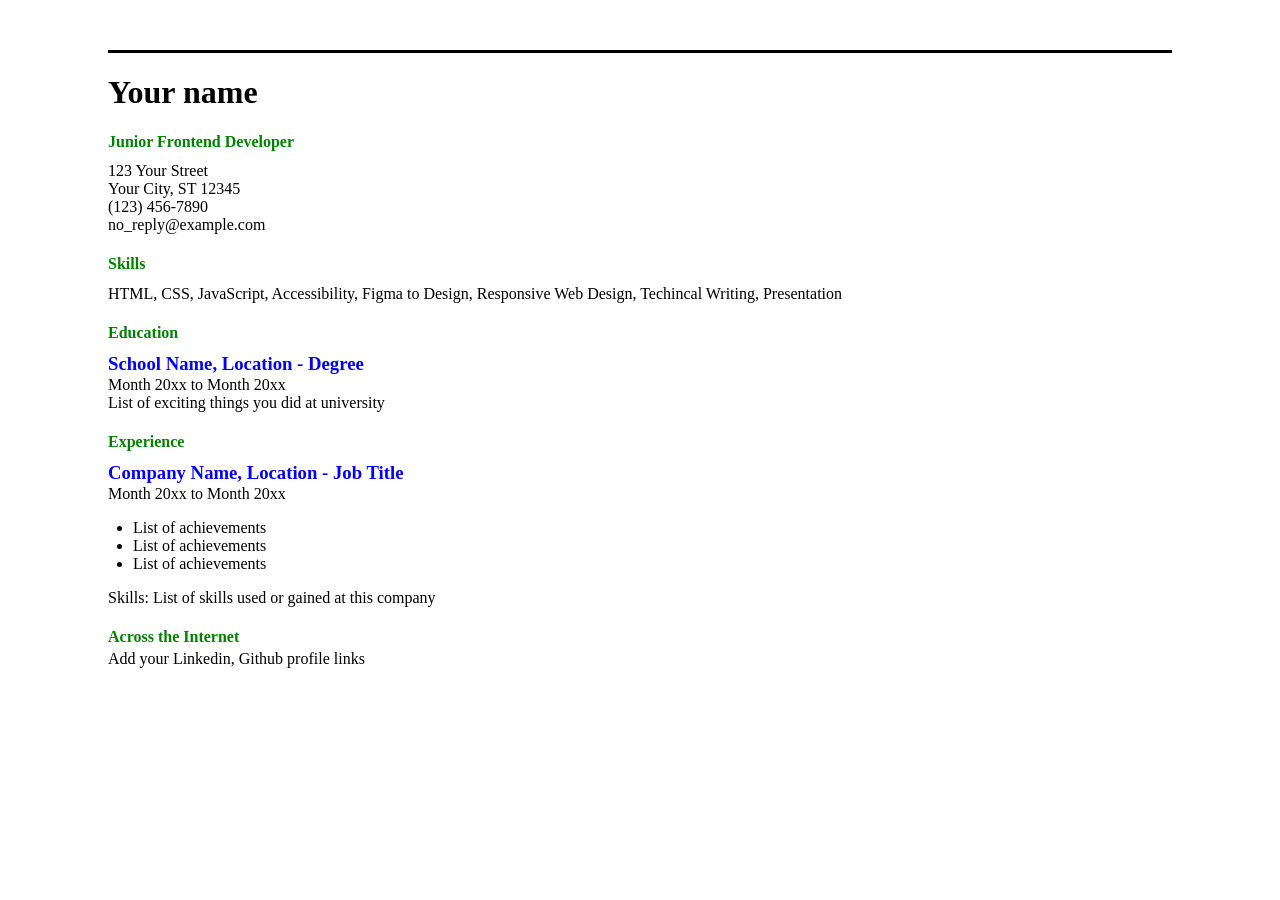
<file: Frontend/Project 1 - HTML CV/index.html>
<!DOCTYPE html>
<html lang="en">
<head>
    <meta charset="UTF-8">
    <meta name="viewport" content="width=device-width, initial-scale=1.0">
    <title>HTML CV</title>
</head>
<body style="align-items: center;">
    <div style="margin-top: 50px; margin-left: 100px; margin-right: 100px;">
        <hr size="3" color="black">
        <h1>Your name</h1>
        
        <div>
            <h4 style="color: green;">Junior Frontend Developer</h4>
            <div style="margin-top: -10px;">
                123 Your Street <br>
                Your City, ST 12345 <br>
                (123) 456-7890 <br>
                no_reply@example.com
            </div>
        </div>

        <div>
            <h4 style="color: green;">Skills</h4>
            <div style="margin-top: -10px;">
                HTML, CSS, JavaScript, Accessibility, Figma to Design, Responsive Web Design, Techincal Writing, Presentation
            </div>
        </div>

        <div>
            <h4 style="color: green;">Education</h4>
            
            <div style="margin-top: -10px;">
                <h3 style="color: blue;">School Name, Location - Degree</h3>
                <div style="margin-top: -18px;">
                    Month 20xx to Month 20xx <br>
                    List of exciting things you did at university
                </div>
            </div>
        </div>

        <div>
            <h4 style="color: green;">Experience</h4>
            
            <div style="margin-top: -10px;">
                <h3 style="color: blue;">Company Name, Location - Job Title</h3>
                <div style="margin-top: -18px;">
                    Month 20xx to Month 20xx
                    <ul style="padding-left: 25px;">
                        <li>List of achievements</li>
                        <li>List of achievements</li>
                        <li>List of achievements</li>
                    </ul>
                    Skills: List of skills used or gained at this company
                </div>
                
            </div>
        </div>

        <div>
            <h4 style="color: green;">Across the Internet</h4>
            
            <div style="margin-top: -18px;">
                Add your Linkedin, Github profile links
            </div>
        </div>
    </div>
</body>
</html>
</file>
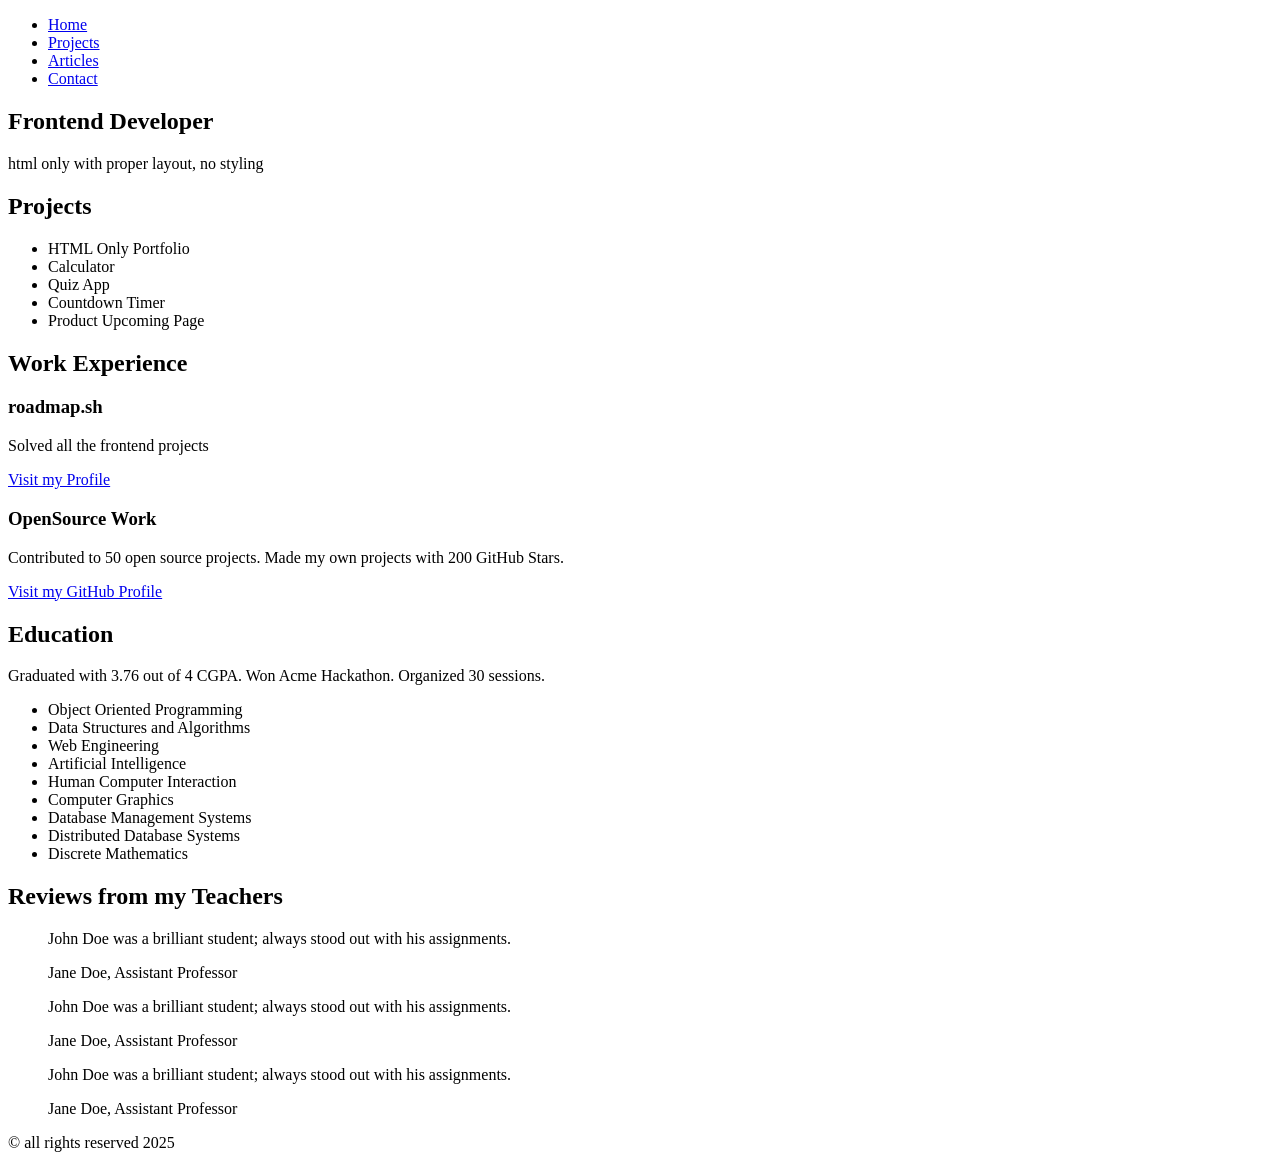
<file: Frontend/Project 2 - Multipage Website/index.html>
<!DOCTYPE html>
<html lang="en">
<head>
    <meta charset="UTF-8">
    <meta name="viewport" content="width=device-width, initial-scale=1.0">
    <title>Multipage Website</title>
</head>
<body>
    <header>
        <nav>
            <ul>
                <li><a href="index.html">Home</a></li>
                <li><a href="projects.html">Projects</a></li>
                <li><a href="articles.html">Articles</a></li>
                <li><a href="contact.html">Contact</a></li>
            </ul>
        </nav>

        <main>
            <section>
                <h1>Frontend Developer</h1>
                <p>html only with proper layout, no styling</p>
              </section>
            
              <section>
                <h2>Projects</h2>
                <ul>
                  <li>HTML Only Portfolio</li>
                  <li>Calculator</li>
                  <li>Quiz App</li>
                  <li>Countdown Timer</li>
                  <li>Product Upcoming Page</li>
                </ul>
              </section>
            
              <section>
                <h2>Work Experience</h2>
                <article>
                  <h3>roadmap.sh</h3>
                  <p>Solved all the frontend projects</p>
                  <a href="#">Visit my Profile</a>
                </article>
            
                <article>
                  <h3>OpenSource Work</h3>
                  <p>Contributed to 50 open source projects. Made my own projects with 200 GitHub Stars.</p>
                  <a href="#">Visit my GitHub Profile</a>
                </article>
              </section>
            
              <section>
                <h2>Education</h2>
                <p>Graduated with 3.76 out of 4 CGPA. Won Acme Hackathon. Organized 30 sessions.</p>
                <ul>
                  <li>Object Oriented Programming</li>
                  <li>Data Structures and Algorithms</li>
                  <li>Web Engineering</li>
                  <li>Artificial Intelligence</li>
                  <li>Human Computer Interaction</li>
                  <li>Computer Graphics</li>
                  <li>Database Management Systems</li>
                  <li>Distributed Database Systems</li>
                  <li>Discrete Mathematics</li>
                </ul>
              </section>
            
              <section>
                <h2>Reviews from my Teachers</h2>
                <blockquote>
                  <p>John Doe was a brilliant student; always stood out with his assignments.</p>
                  <footer>Jane Doe, Assistant Professor</footer>
                </blockquote>
                <blockquote>
                  <p>John Doe was a brilliant student; always stood out with his assignments.</p>
                  <footer>Jane Doe, Assistant Professor</footer>
                </blockquote>
                <blockquote>
                  <p>John Doe was a brilliant student; always stood out with his assignments.</p>
                  <footer>Jane Doe, Assistant Professor</footer>
                </blockquote>
              </section>
        </main>

        <footer>
            <p>&copy; all rights reserved 2025</p>
        </footer>
    </header>
</body>
</html>
</file>
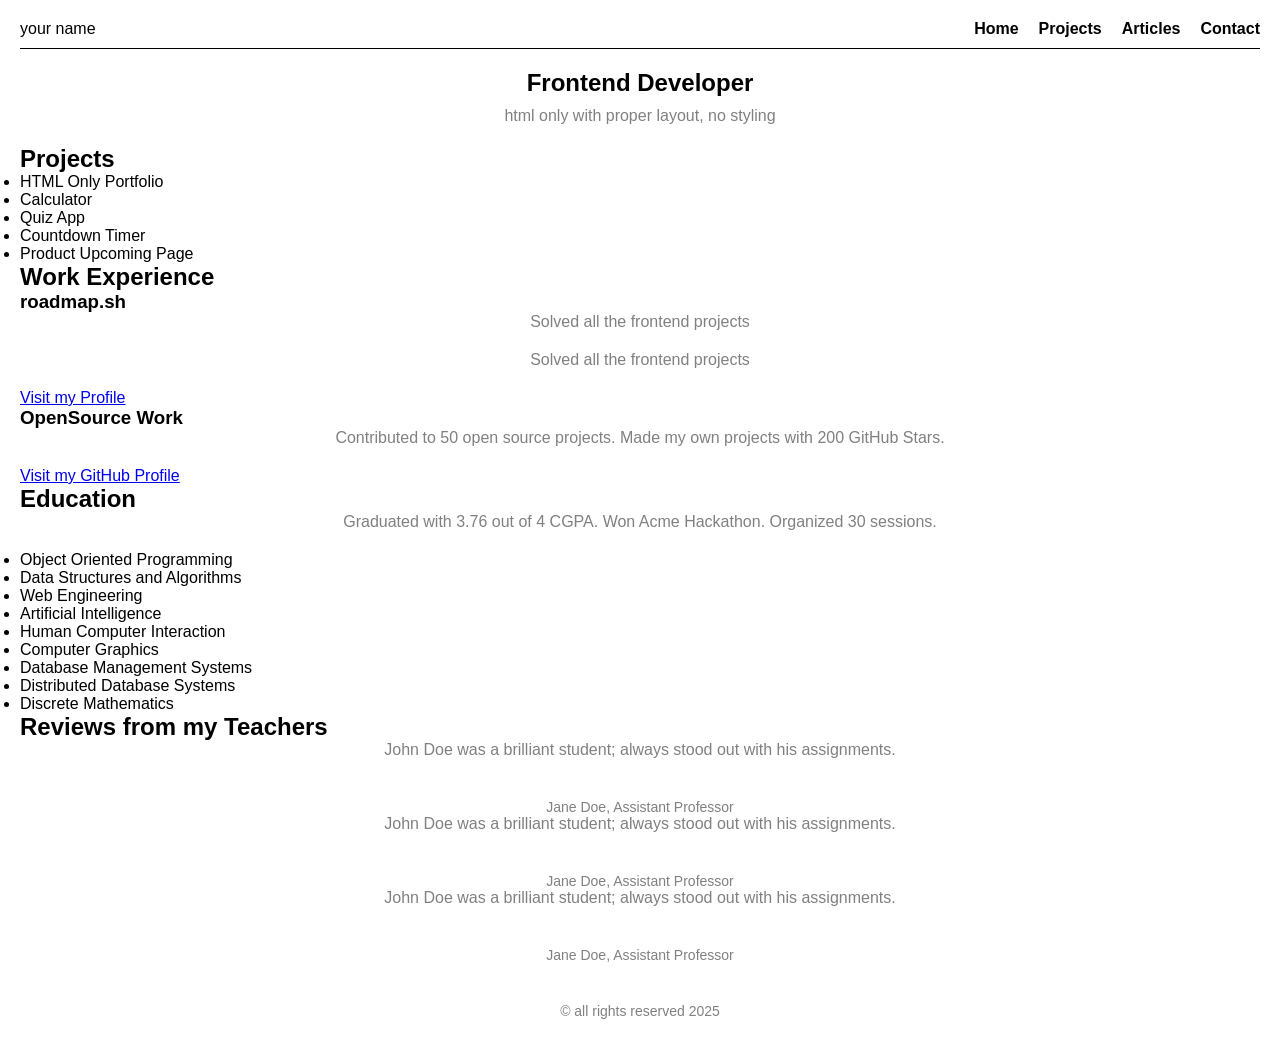
<file: Frontend/Project 3 - Styled Multipage/index.html>
<!DOCTYPE html>
<html lang="en">
<head>
    <meta charset="UTF-8">
    <meta name="viewport" content="width=device-width, initial-scale=1.0">
    <title>Multipage Website</title>
    <link rel="stylesheet" href="styles.css">
</head>
<body>
  <header>
    <div class="logo">your name</div>
    <nav>
      <ul>
        <li><a href="index.html">Home</a></li>
        <li><a href="projects.html">Projects</a></li>
        <li><a href="articles.html">Articles</a></li>
        <li><a href="contact.html">Contact</a></li>
      </ul>
    </nav>
  </header>
  

        <main>
            <section>
                <h1>Frontend Developer</h1>
                <p>html only with proper layout, no styling</p>
              </section>
            
              <section>
                <h2>Projects</h2>
                <ul>
                  <li>HTML Only Portfolio</li>
                  <li>Calculator</li>
                  <li>Quiz App</li>
                  <li>Countdown Timer</li>
                  <li>Product Upcoming Page</li>
                </ul>
              </section>
            
              <section>
                <h2>Work Experience</h2>
                <article>
                  <h3>roadmap.sh</h3>
                  <p>Solved all the frontend projects</p>
                  <p>Solved all the frontend projects</p>
                  <a href="#">Visit my Profile</a>
                </article>
            
                <article>
                  <h3>OpenSource Work</h3>
                  <p>Contributed to 50 open source projects. Made my own projects with 200 GitHub Stars.</p>
                  <a href="#">Visit my GitHub Profile</a>
                </article>
              </section>
            
              <section>
                <h2>Education</h2>
                <p>Graduated with 3.76 out of 4 CGPA. Won Acme Hackathon. Organized 30 sessions.</p>
                <ul>
                  <li>Object Oriented Programming</li>
                  <li>Data Structures and Algorithms</li>
                  <li>Web Engineering</li>
                  <li>Artificial Intelligence</li>
                  <li>Human Computer Interaction</li>
                  <li>Computer Graphics</li>
                  <li>Database Management Systems</li>
                  <li>Distributed Database Systems</li>
                  <li>Discrete Mathematics</li>
                </ul>
              </section>
            
              <section>
                <h2>Reviews from my Teachers</h2>
                <blockquote>
                  <p>John Doe was a brilliant student; always stood out with his assignments.</p>
                  <footer>Jane Doe, Assistant Professor</footer>
                </blockquote>
                <blockquote>
                  <p>John Doe was a brilliant student; always stood out with his assignments.</p>
                  <footer>Jane Doe, Assistant Professor</footer>
                </blockquote>
                <blockquote>
                  <p>John Doe was a brilliant student; always stood out with his assignments.</p>
                  <footer>Jane Doe, Assistant Professor</footer>
                </blockquote>
              </section>
        </main>

        <footer>
            <p>&copy; all rights reserved 2025</p>
        </footer>
</body>
</html>
</file>
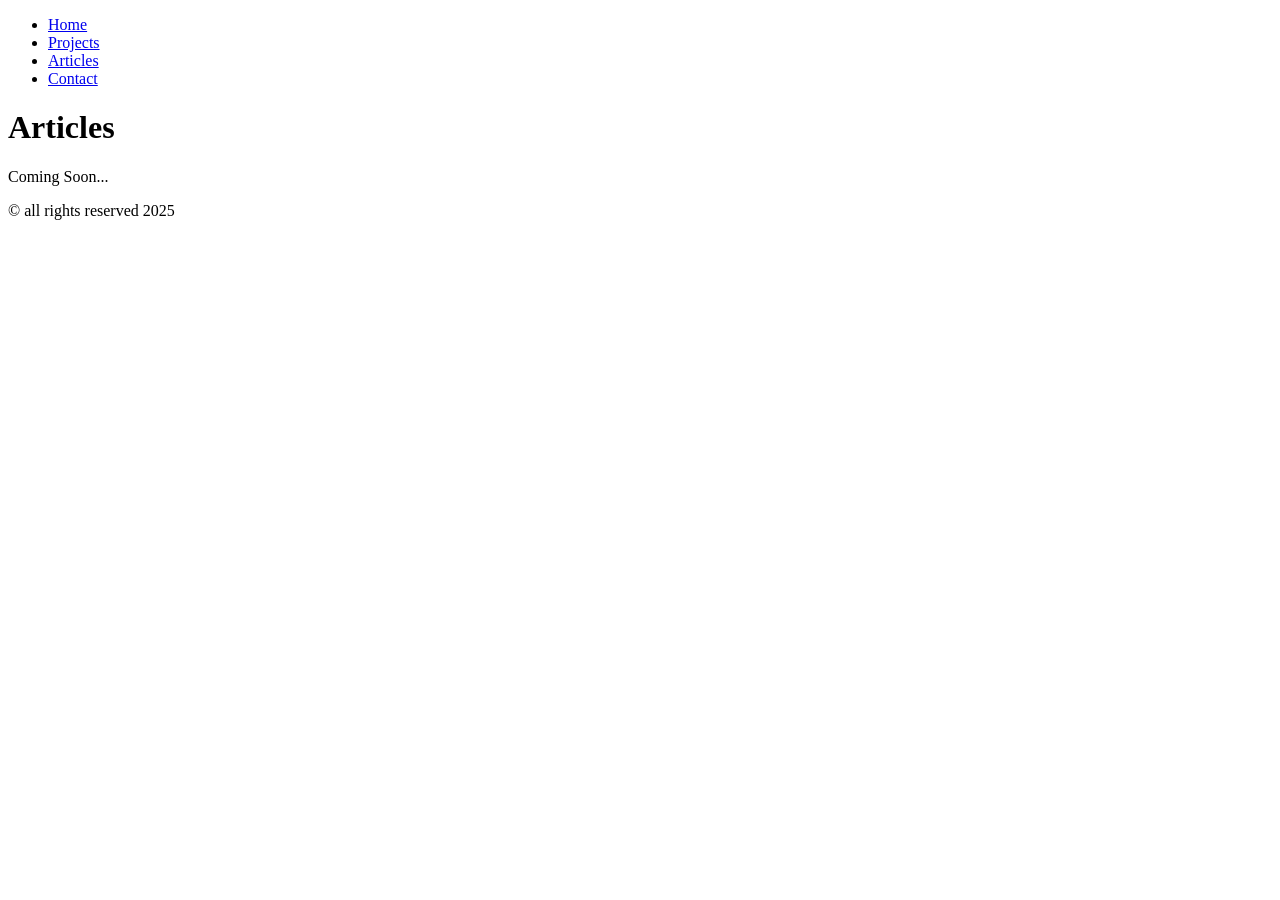
<file: Frontend/Project 2 - Multipage Website/articles.html>
<!DOCTYPE html>
<html lang="en">
<head>
  <meta charset="UTF-8">
  <meta name="viewport" content="width=device-width, initial-scale=1.0">
  <meta name="description" content="Frontend Developer Portfolio Website">
  <title>Page Name | Frontend Developer</title>
</head>
<body>
  <header>
    <nav>
      <ul>
        <li><a href="index.html">Home</a></li>
        <li><a href="projects.html">Projects</a></li>
        <li><a href="articles.html">Articles</a></li>
        <li><a href="contact.html">Contact</a></li>
      </ul>
    </nav>
  </header>

  <main>
    <h1>Articles</h1>
    <p>Coming Soon...</p>
  </main>
  

  <footer>
    <p>&copy; all rights reserved 2025</p>
  </footer>
</body>
</html>
</file>
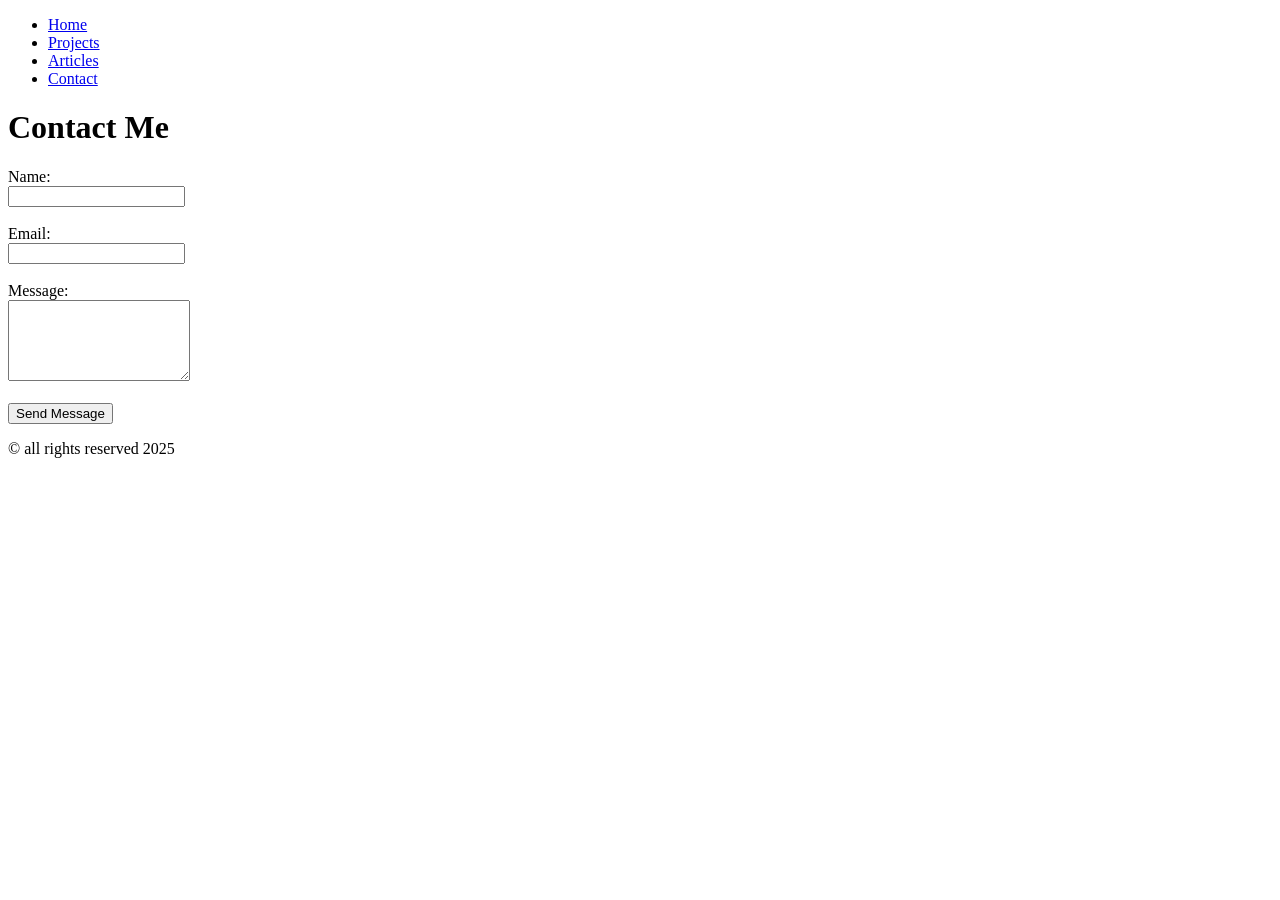
<file: Frontend/Project 2 - Multipage Website/contact.html>
<!DOCTYPE html>
<html lang="en">
<head>
  <meta charset="UTF-8">
  <meta name="viewport" content="width=device-width, initial-scale=1.0">
  <meta name="description" content="Frontend Developer Portfolio Website">
  <title>Page Name | Frontend Developer</title>
</head>
<body>
  <header>
    <nav>
      <ul>
        <li><a href="index.html">Home</a></li>
        <li><a href="projects.html">Projects</a></li>
        <li><a href="articles.html">Articles</a></li>
        <li><a href="contact.html">Contact</a></li>
      </ul>
    </nav>
  </header>

  <main>
    <h1>Contact Me</h1>
    <form action="#" method="post">
      <label for="name">Name:</label><br>
      <input type="text" id="name" name="name" required><br><br>
  
      <label for="email">Email:</label><br>
      <input type="email" id="email" name="email" required><br><br>
  
      <label for="message">Message:</label><br>
      <textarea id="message" name="message" rows="5" required></textarea><br><br>
  
      <button type="submit">Send Message</button>
    </form>
  </main>
  

  <footer>
    <p>&copy; all rights reserved 2025</p>
  </footer>
</body>
</html>
</file>
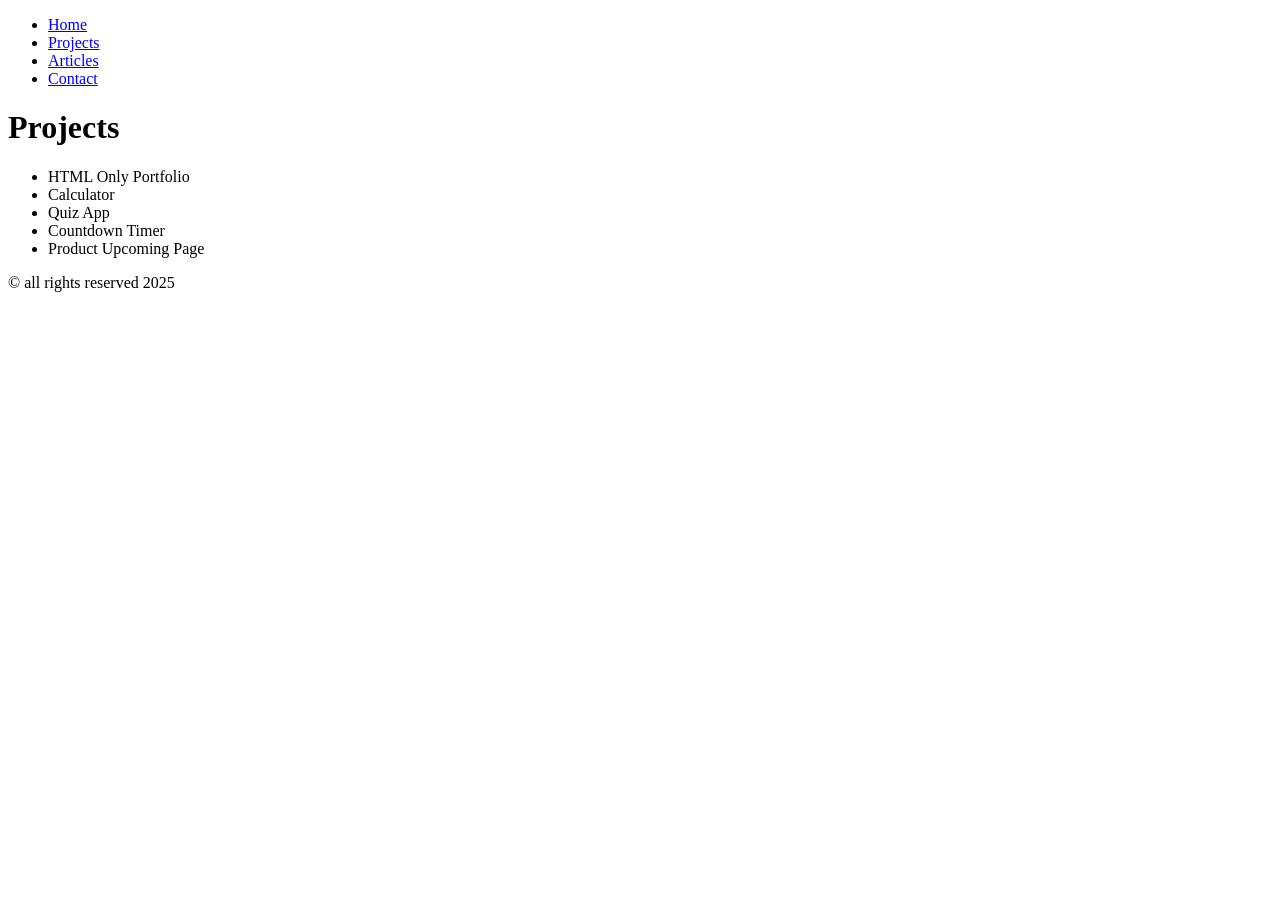
<file: Frontend/Project 2 - Multipage Website/projects.html>
<!DOCTYPE html>
<html lang="en">
<head>
  <meta charset="UTF-8">
  <meta name="viewport" content="width=device-width, initial-scale=1.0">
  <meta name="description" content="Frontend Developer Portfolio Website">
  <title>Page Name | Frontend Developer</title>
</head>
<body>
  <header>
    <nav>
      <ul>
        <li><a href="index.html">Home</a></li>
        <li><a href="projects.html">Projects</a></li>
        <li><a href="articles.html">Articles</a></li>
        <li><a href="contact.html">Contact</a></li>
      </ul>
    </nav>
  </header>

  <main>
    <h1>Projects</h1>
    <ul>
      <li>HTML Only Portfolio</li>
      <li>Calculator</li>
      <li>Quiz App</li>
      <li>Countdown Timer</li>
      <li>Product Upcoming Page</li>
    </ul>
  </main>
  

  <footer>
    <p>&copy; all rights reserved 2025</p>
  </footer>
</body>
</html>
</file>
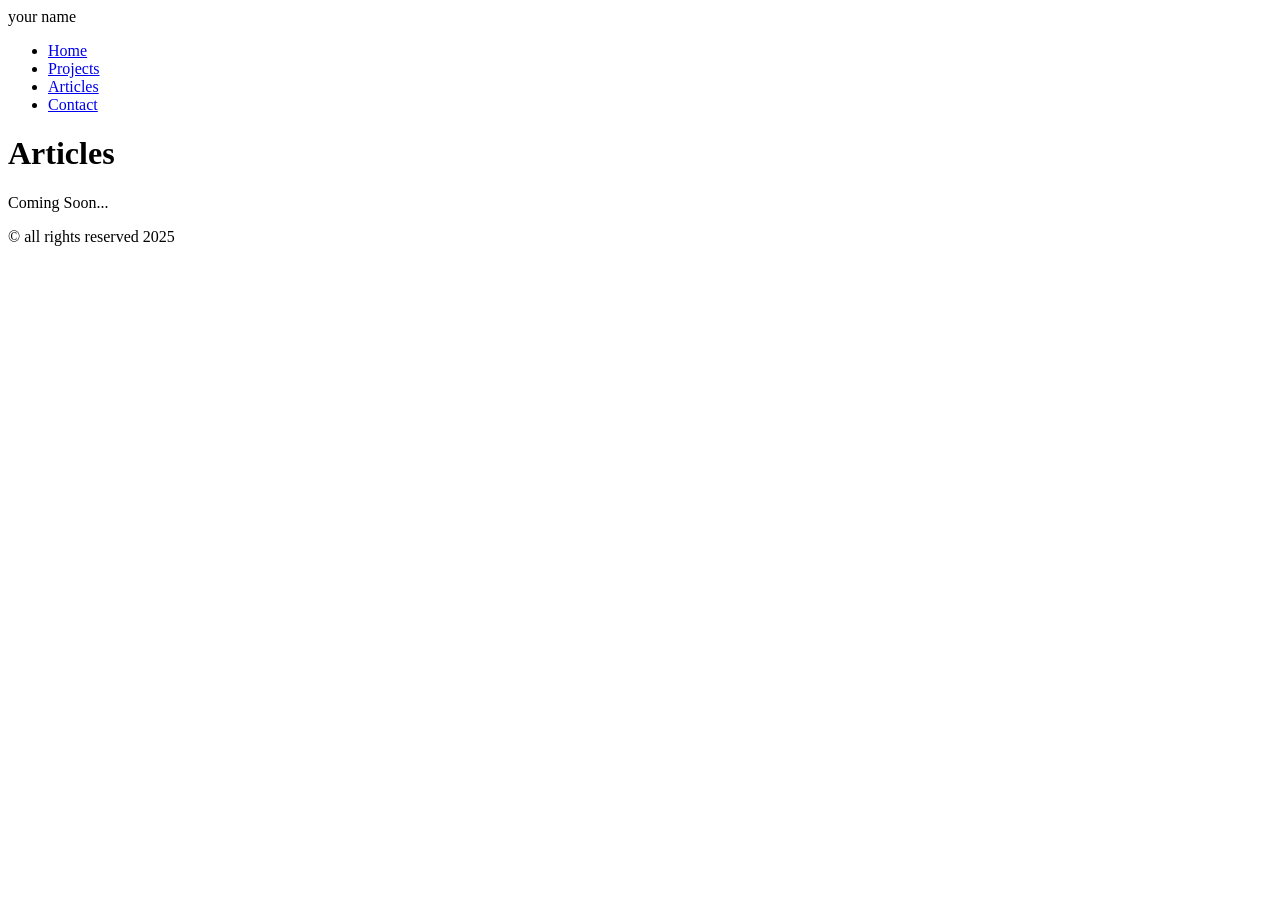
<file: Frontend/Project 3 - Styled Multipage/articles.html>
<!DOCTYPE html>
<html lang="en">
<head>
  <meta charset="UTF-8">
  <meta name="viewport" content="width=device-width, initial-scale=1.0">
  <meta name="description" content="Frontend Developer Portfolio Website">
  <title>Page Name | Frontend Developer</title>
  
</head>
<body>
  <header>
    <div class="logo">your name</div>
    <nav>
      <ul>
        <li><a href="index.html">Home</a></li>
        <li><a href="projects.html">Projects</a></li>
        <li><a href="articles.html">Articles</a></li>
        <li><a href="contact.html">Contact</a></li>
      </ul>
    </nav>
  </header>
  

  <main>
    <h1>Articles</h1>
    <p>Coming Soon...</p>
  </main>
  

  <footer>
    <p>&copy; all rights reserved 2025</p>
  </footer>
</body>
</html>
</file>
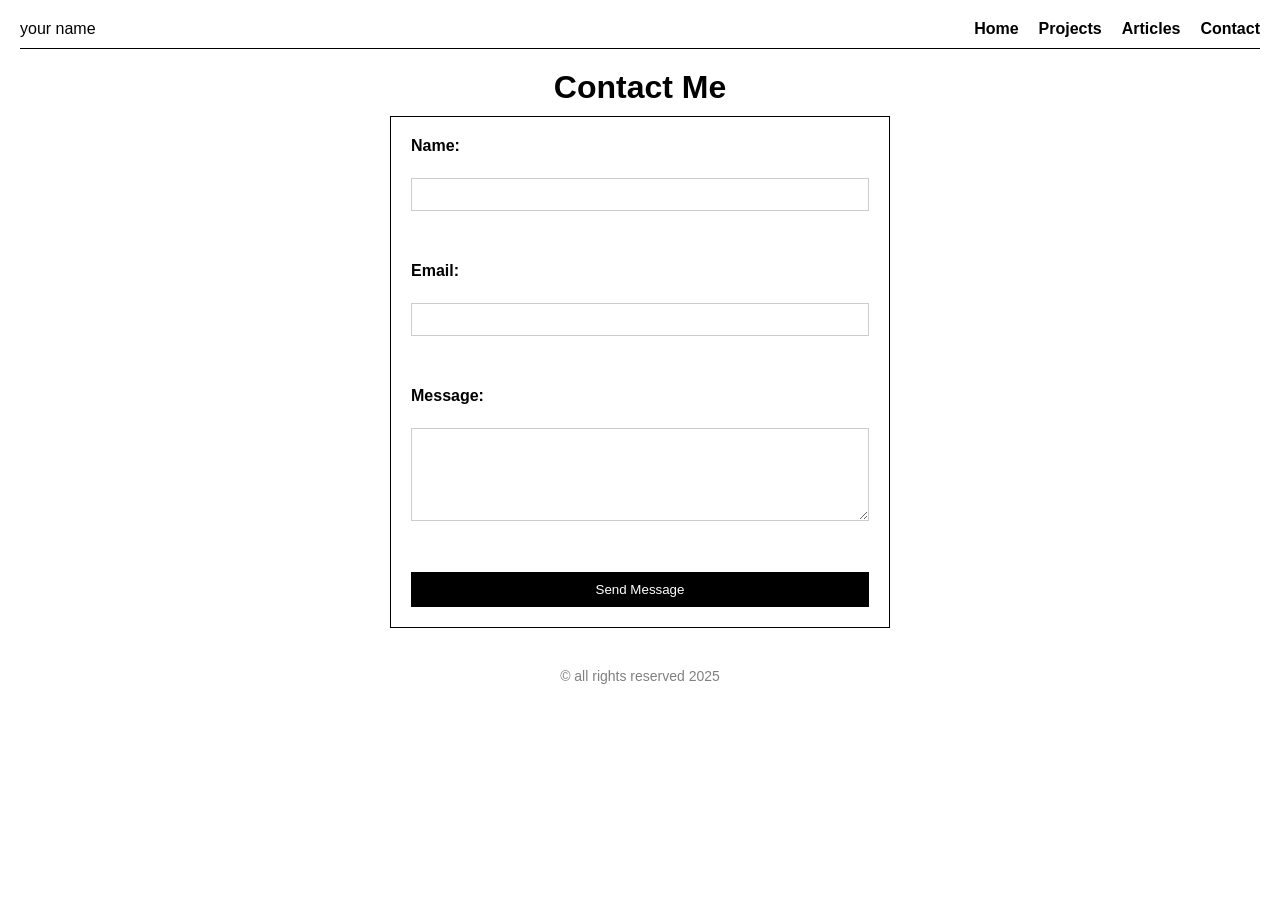
<file: Frontend/Project 3 - Styled Multipage/contact.html>
<!DOCTYPE html>
<html lang="en">
<head>
  <meta charset="UTF-8">
  <meta name="viewport" content="width=device-width, initial-scale=1.0">
  <meta name="description" content="Frontend Developer Portfolio Website">
  <title>Page Name | Frontend Developer</title>
  <link rel="stylesheet" href="styles.css">
</head>
<body>
  <header>
    <div class="logo">your name</div>
    <nav>
      <ul>
        <li><a href="index.html">Home</a></li>
        <li><a href="projects.html">Projects</a></li>
        <li><a href="articles.html">Articles</a></li>
        <li><a href="contact.html">Contact</a></li>
      </ul>
    </nav>
  </header>
  

  <main>
    <h1>Contact Me</h1>
    <form action="#" method="post">
      <label for="name">Name:</label><br>
      <input type="text" id="name" name="name" required><br><br>
  
      <label for="email">Email:</label><br>
      <input type="email" id="email" name="email" required><br><br>
  
      <label for="message">Message:</label><br>
      <textarea id="message" name="message" rows="5" required></textarea><br><br>
  
      <button type="submit">Send Message</button>
    </form>
  </main>
  

  <footer>
    <p>&copy; all rights reserved 2025</p>
  </footer>
</body>
</html>
</file>
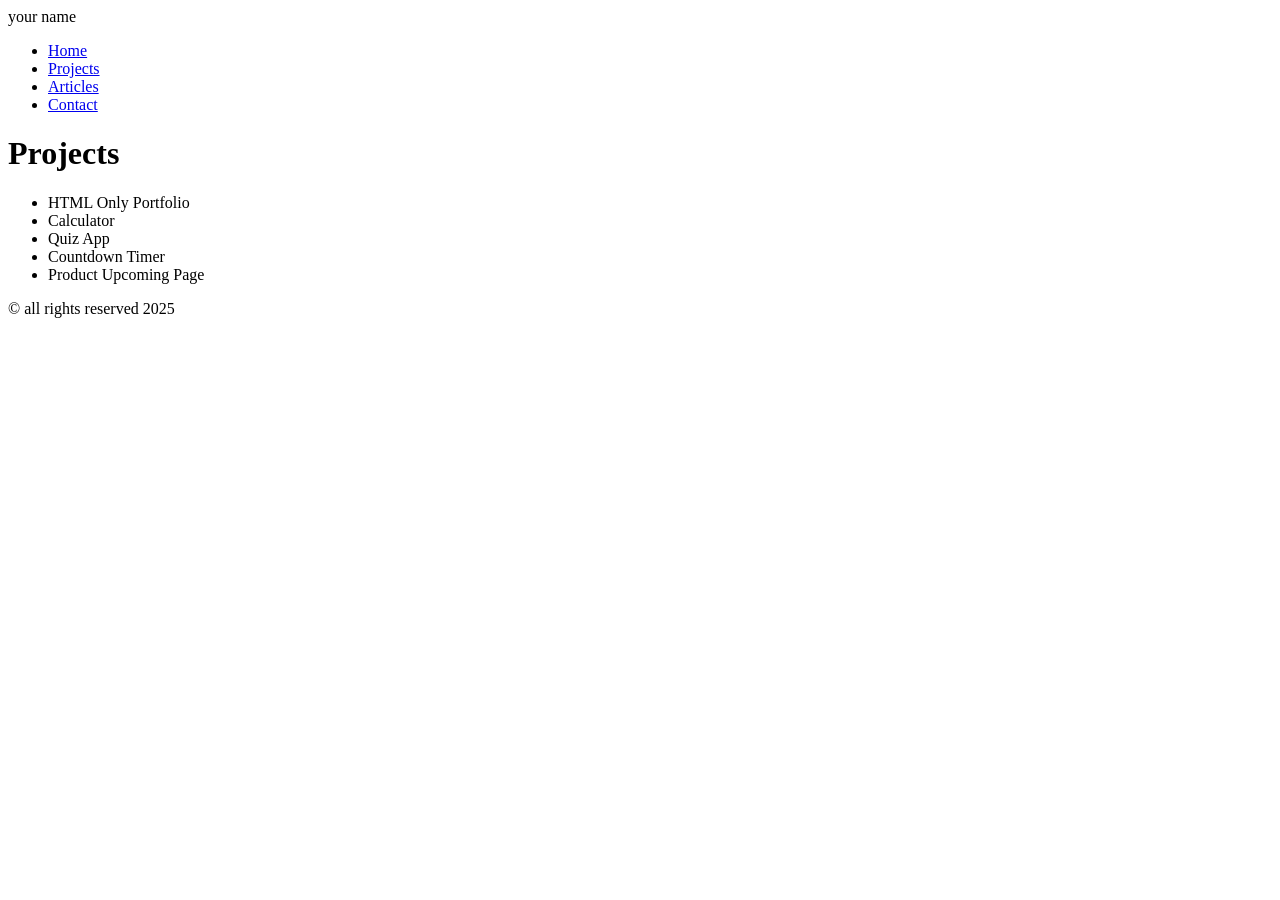
<file: Frontend/Project 3 - Styled Multipage/projects.html>
<!DOCTYPE html>
<html lang="en">
<head>
  <meta charset="UTF-8">
  <meta name="viewport" content="width=device-width, initial-scale=1.0">
  <meta name="description" content="Frontend Developer Portfolio Website">
  <title>Page Name | Frontend Developer</title>
</head>
<body>
  <header>
    <div class="logo">your name</div>
    <nav>
      <ul>
        <li><a href="index.html">Home</a></li>
        <li><a href="projects.html">Projects</a></li>
        <li><a href="articles.html">Articles</a></li>
        <li><a href="contact.html">Contact</a></li>
      </ul>
    </nav>
  </header>
  

  <main>
    <h1>Projects</h1>
    <ul>
      <li>HTML Only Portfolio</li>
      <li>Calculator</li>
      <li>Quiz App</li>
      <li>Countdown Timer</li>
      <li>Product Upcoming Page</li>
    </ul>
  </main>
  

  <footer>
    <p>&copy; all rights reserved 2025</p>
  </footer>
</body>
</html>
</file>
<file: Frontend/Project 3 - Styled Multipage/styles.css>
/* Reset */
* {
    margin: 0;
    padding: 0;
    box-sizing: border-box;
  }
  
  /* Body */
  body {
    font-family: Arial, sans-serif;
    padding: 20px;
  }
  
  /* Header/Navbar */
  header {
    display: flex;
    justify-content: space-between;
    align-items: center;
    border-bottom: 1px solid #000;
    padding-bottom: 10px;
    margin-bottom: 20px;
  }
  
  header .logo {
    display: flex;
    align-items: center;
  }
  
  header .logo img {
    width: 30px;
    height: 30px;
    margin-right: 10px;
  }
  
  nav ul {
    list-style: none;
    display: flex;
  }
  
  nav ul li {
    margin-left: 20px;
  }
  
  nav ul li a {
    text-decoration: none;
    color: black;
    font-weight: bold;
  }
  
  /* Main Title */
  main h1 {
    text-align: center;
    margin-bottom: 10px;
  }
  
  main p {
    text-align: center;
    color: grey;
    margin-bottom: 20px;
  }
  
  /* Sections Layout */
  .container {
    display: flex;
    flex-wrap: wrap;
    gap: 20px;
  }
  
  /* Left Sidebar */
  .sidebar {
    flex: 1;
    min-width: 250px;
    border: 1px solid #000;
    padding: 15px;
  }
  
  /* Main Content */
  .content {
    flex: 3;
    min-width: 300px;
    border: 1px solid #000;
    padding: 15px;
  }
  
  /* Projects and Work Experience (Tables or Grids) */
  .grid {
    display: grid;
    grid-template-columns: repeat(auto-fit, minmax(250px, 1fr));
    gap: 20px;
  }
  
  .grid-item {
    border: 1px solid #000;
    padding: 10px;
  }
  
  /* Reviews Section */
  .reviews {
    margin-top: 40px;
  }
  
  .reviews h2 {
    margin-bottom: 20px;
  }
  
  .review-cards {
    display: flex;
    gap: 20px;
    flex-wrap: wrap;
  }
  
  .review-card {
    flex: 1;
    min-width: 250px;
    border: 1px solid #000;
    padding: 15px;
    border-radius: 10px;
  }
  
  /* Footer */
  footer {
    text-align: center;
    margin-top: 40px;
    font-size: 14px;
    color: grey;
  }
  
  /* Contact Form */
  form {
    display: flex;
    flex-direction: column;
    max-width: 500px;
    margin: 0 auto;
    border: 1px solid #000;
    padding: 20px;
  }
  
  form label {
    margin-bottom: 5px;
    font-weight: bold;
  }
  
  form input,
  form textarea {
    margin-bottom: 15px;
    padding: 8px;
    border: 1px solid #ccc;
  }
  
  form button {
    padding: 10px;
    background-color: black;
    color: white;
    border: none;
    cursor: pointer;
  }
</file>
